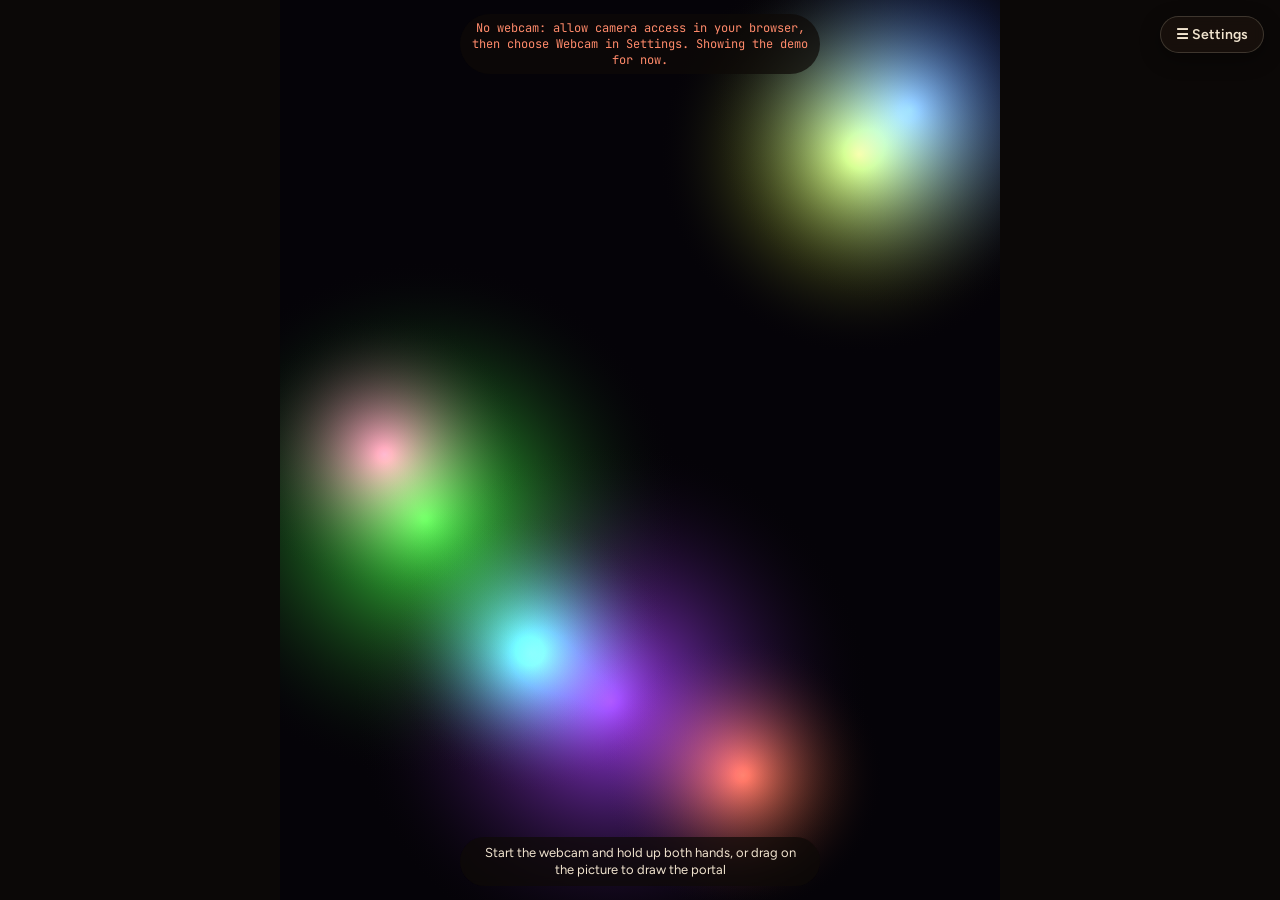
<file: index.html>
<!DOCTYPE html>
<html lang="en">
<head>
  <meta charset="UTF-8">
  <meta name="viewport" content="width=device-width, initial-scale=1">
  <title>Batik Lens</title>
  <link rel="icon" href="data:,">
  <link rel="preconnect" href="https://fonts.googleapis.com">
  <link rel="preconnect" href="https://fonts.gstatic.com" crossorigin>
  <!-- UI fonts, Aksara Jawa for the title, and Naskh Arabic for Besurek's calligraphy. -->
  <link rel="stylesheet" href="https://fonts.googleapis.com/css2?family=Figtree:wght@400;500;600&family=JetBrains+Mono:wght@400;600&family=Noto+Sans+Javanese:wght@400;700&family=Noto+Naskh+Arabic:wght@400;700&display=swap">
  <link rel="stylesheet" href="style.css?v=13">
</head>
<body class="app">
  <!-- The screen: just the picture. Everything else lives in the settings drawer. -->
  <main class="screen" aria-label="Batik Lens">
    <div class="stage-frame">
      <canvas id="out" aria-label="Camera picture with the batik portal"></canvas>
      <div class="toast" id="toast" aria-live="polite"></div>
      <div class="stage-hint" id="hint"></div>
      <p id="status" class="status" role="status"></p>
      <div class="flash" id="flash"></div>
    </div>
  </main>

  <button type="button" class="menu-fab" id="menuToggle" aria-controls="drawer" aria-expanded="false" title="Settings (M)">
    <span aria-hidden="true">☰</span> Settings
  </button>

  <aside class="drawer" id="drawer" data-open="false" aria-label="Settings">
    <header class="drawer-head">
      <h1><span class="title-aksara" lang="jv">ꦧꦛꦶꦏ꧀</span> <span class="title-latin">Batik Lens</span></h1>
      <button type="button" id="menuClose" title="Close (M or Esc)" aria-label="Close the settings">✕</button>
    </header>
    <p class="tagline">Frame a portal with your hands. Everything inside it becomes batik.</p>

    <div class="shelf" id="shelf" role="listbox" aria-label="Batik"></div>

    <ul class="gestures" aria-label="Gestures">
      <li><b>👉 👍</b> Left index finger + right thumb are the corners</li>
      <li><b>🤏</b> Right hand: pinch thumb to index (or click) to keep it here, next batik</li>
      <li><b>⌨</b> N / P batik · Enter keep · Z undo · X clear · M settings · S save</li>
    </ul>

    <div class="rail">
      <fieldset>
        <legend>Source</legend>
        <div class="seg">
          <button type="button" id="srcDemo" aria-pressed="true">Demo</button>
          <button type="button" id="srcCam" aria-pressed="false">Webcam</button>
          <label class="btn-like" for="srcFile">Upload video or image</label>
          <input type="file" id="srcFile" accept="video/*,image/*" hidden>
        </div>
        <label class="check"><input type="checkbox" id="mirror"> Mirror</label>
      </fieldset>

      <fieldset>
        <legend>Portal</legend>
        <div class="seg" role="group" aria-label="Where the batik shows">
          <button type="button" id="modePortal" aria-pressed="true">In a portal</button>
          <button type="button" id="modeFull" aria-pressed="false">Whole frame</button>
        </div>
        <label class="check"><input type="checkbox" id="portalHands" checked> Show hands</label>
        <div class="kept">
          <span id="keepCount">None kept yet</span>
          <button type="button" id="keepUndo">Undo last</button>
          <button type="button" id="keepClear">Clear all</button>
        </div>
        <small class="hint">Each time you keep the portal, that region stays as batik and the portal moves on to the next one, so you can build up a collage.</small>
      </fieldset>

      <fieldset>
        <legend>Batik</legend>
        <div class="about">
          <strong id="batikName"></strong>
          <p id="batikAbout"></p>
        </div>
        <label class="check"><input type="checkbox" id="bFace" checked> Draw my face in the motif</label>
        <label class="row">Motif size <output for="bSize"></output>
          <input type="range" id="bSize" min="0.4" max="2.5" step="0.05" value="1">
        </label>
        <label class="row">Brightness balance <output for="bBalance"></output>
          <input type="range" id="bBalance" min="0.2" max="0.8" step="0.01" value="0.5">
        </label>
        <label class="row">Wax crackle (remukan) <output for="bCrackle"></output>
          <input type="range" id="bCrackle" min="0" max="1" step="0.05" value="0.5">
        </label>
        <label class="check"><input type="checkbox" id="invert"> Invert light and dark</label>
        <small class="hint">The picture is built from the motif itself: bright areas get bigger pieces in lighter dye, shadows get small pieces in the deepest dye.</small>
      </fieldset>

      <div class="actions">
        <button type="button" id="pause">Pause</button>
        <button type="button" id="png">Save image</button>
        <button type="button" id="rec" class="primary">Record video</button>
      </div>
    </div>
  </aside>

  <script src="lenses.js?v=1"></script>
  <script src="batik.js?v=15"></script>
  <script src="app.js?v=10"></script>
  <script src="portal.js?v=18"></script>
</body>
</html>
</file>
<file: style.css>
:root {
  --soga: #1a120d;      /* page: dark sogan brown */
  --soga-2: #251912;    /* panels */
  --line: #3b2a1f;
  --kain: #f1e4cf;      /* text: undyed cloth */
  --muted: #a8927b;
  --emas: #e0a93f;      /* accent: gold leaf */
  --nila: #4a67b8;      /* indigo */
  --radius: 10px;
  color-scheme: dark;
}

* { box-sizing: border-box; }

body {
  margin: 0;
  background: var(--soga);
  color: var(--kain);
  font: 15px/1.45 "Figtree", system-ui, sans-serif;
}

/* ---------- The screen: just the picture ---------- */

.app { height: 100vh; overflow: hidden; background: #0b0807; }
.screen { position: fixed; inset: 0; display: grid; place-items: center; }
.stage-frame { position: relative; line-height: 0; background: #000; }
#out { display: block; } /* sized by app.js to fill the window without cropping */

.status {
  position: absolute; left: 50%; top: 14px; transform: translateX(-50%);
  max-width: calc(100% - 28px); margin: 0; padding: 6px 12px; border-radius: 999px;
  background: rgba(14, 10, 8, 0.72); line-height: 1.4;
  font: 12px "JetBrains Mono", monospace; color: var(--muted); text-align: center;
  opacity: 0; transition: opacity .4s; pointer-events: none;
}
.status.show { opacity: 1; }
.status.error { color: #ff8a6b; }

/* ---------- Settings: a drawer that slides in ---------- */

.menu-fab {
  position: fixed; top: 16px; right: 16px; z-index: 40;
  padding: 9px 15px; border-radius: 999px;
  background: rgba(26, 18, 13, 0.82); border-color: rgba(243, 231, 203, 0.18);
  box-shadow: 0 6px 20px rgba(0, 0, 0, 0.4); backdrop-filter: blur(6px);
  font-weight: 600;
  transition: opacity .2s;
}
.menu-fab[aria-expanded="true"] { opacity: 0; pointer-events: none; }

.drawer {
  position: fixed; top: 0; right: 0; bottom: 0; z-index: 60;
  width: min(380px, 100vw); overflow-y: auto; overscroll-behavior: contain;
  padding: 16px 16px 24px;
  display: flex; flex-direction: column; gap: 14px;
  background: var(--soga);
  border-left: 1px solid var(--line);
  box-shadow: -18px 0 50px rgba(0, 0, 0, 0.45);
  transition: transform .3s cubic-bezier(.2, .8, .2, 1);
}
.drawer[data-open="false"] { transform: translateX(105%); visibility: hidden; transition: transform .3s cubic-bezier(.2, .8, .2, 1), visibility 0s .3s; }
.drawer-head { display: flex; align-items: center; justify-content: space-between; gap: 12px; }
.drawer-head h1 { margin: 0; font-weight: 600; font-size: 20px; display: flex; align-items: baseline; gap: 10px; }
.drawer-head button { padding: 4px 10px; }
.drawer .shelf { max-width: none; flex-wrap: wrap; overflow: visible; padding: 0; gap: 6px; }
.drawer .gestures { justify-content: flex-start; flex-direction: column; gap: 4px; }
.title-aksara { font-family: "Noto Sans Javanese", serif; font-size: 30px; line-height: 1; color: var(--emas); }
.title-latin { letter-spacing: .02em; }
.tagline { margin: -6px 0 0; color: var(--muted); font-size: 14px; }

@media (prefers-reduced-motion: reduce) {
  .drawer, .drawer[data-open="false"] { transition: none; }
}

.rail { display: flex; flex-direction: column; gap: 14px; }
fieldset {
  margin: 0; padding: 14px 16px 16px;
  background: var(--soga-2); border: 1px solid var(--line); border-radius: var(--radius);
  display: flex; flex-direction: column; gap: 12px;
}
legend {
  padding: 0 6px; margin-left: -6px;
  font: 600 11px "JetBrains Mono", monospace; text-transform: uppercase; letter-spacing: .1em; color: var(--emas);
}

.row { display: grid; grid-template-columns: 1fr auto; align-items: center; gap: 6px 10px; }
.row > input[type=range] { grid-column: 1 / -1; width: 100%; }
.row output { font: 12px "JetBrains Mono", monospace; color: var(--muted); }
.pair { grid-template-columns: 1fr 1fr; }
.pair label { display: flex; align-items: center; gap: 8px; }
.check { cursor: pointer; }
[hidden] { display: none !important; }
.hint { color: var(--muted); font-size: 12px; margin-top: -6px; }

input[type=range] { accent-color: var(--emas); }
input[type=checkbox] { accent-color: var(--emas); width: 16px; height: 16px; }

button, .btn-like {
  font: 500 14px "Figtree", sans-serif; color: var(--kain);
  background: var(--soga); border: 1px solid var(--line); border-radius: 6px;
  padding: 8px 12px; cursor: pointer; text-align: center;
}
button:hover, .btn-like:hover { border-color: var(--muted); }
button[aria-pressed=true] { background: var(--nila); border-color: var(--nila); }
button.primary { background: var(--emas); border-color: var(--emas); color: #1a120d; font-weight: 600; }
button.recording { background: #c8412b; border-color: #c8412b; color: #fff; }

:focus-visible { outline: 2px solid var(--emas); outline-offset: 2px; }

.seg { display: grid; grid-template-columns: 1fr 1fr; gap: 8px; }
.seg .btn-like { grid-column: 1 / -1; }
.actions { display: grid; grid-template-columns: 1fr 1fr; gap: 8px; }
.actions .primary { grid-column: 1 / -1; padding: 11px; }


/* ---------- Portal stage ---------- */

#out { cursor: crosshair; touch-action: none; }

.toast {
  position: absolute; left: 50%; top: 18px;
  transform: translate(-50%, -8px) scale(0.96);
  padding: 8px 18px; border-radius: 999px;
  background: var(--accent, var(--emas)); color: #140d09;
  font: 600 15px/1.2 "JetBrains Mono", monospace; letter-spacing: .06em; text-transform: uppercase;
  line-height: 1.2; white-space: nowrap;
  opacity: 0; pointer-events: none;
  box-shadow: 0 0 24px color-mix(in srgb, var(--accent, var(--emas)) 60%, transparent);
}
.toast.show { animation: toast 1.1s ease-out forwards; }
@keyframes toast {
  0%   { opacity: 0; transform: translate(-50%, -8px) scale(0.96); }
  12%  { opacity: 1; transform: translate(-50%, 0) scale(1); }
  75%  { opacity: 1; transform: translate(-50%, 0) scale(1); }
  100% { opacity: 0; transform: translate(-50%, -4px) scale(1); }
}

.stage-hint {
  position: absolute; left: 50%; bottom: 14px; transform: translateX(-50%);
  max-width: calc(100% - 28px); padding: 7px 14px; border-radius: 999px;
  background: rgba(14, 10, 8, 0.72); backdrop-filter: blur(6px);
  color: var(--kain); font: 13px/1.35 "Figtree", sans-serif; text-align: center;
  opacity: 0; transition: opacity .3s; pointer-events: none;
}
.stage-hint.show { opacity: 1; }

.flash { position: absolute; inset: 0; background: #fff; opacity: 0; pointer-events: none; }
.flash.show { animation: flash .45s ease-out; }
@keyframes flash { from { opacity: .85; } to { opacity: 0; } }

/* Lens shelf */
.shelf {
  width: 100%; max-width: 900px;
  display: flex; gap: 18px; overflow-x: auto; padding: 4px 2px 8px;
  scrollbar-width: thin; scrollbar-color: var(--line) transparent;
}
.shelf-group { display: flex; align-items: center; gap: 6px; flex: none; }
.shelf-label {
  font: 600 10px "JetBrains Mono", monospace; letter-spacing: .12em; text-transform: uppercase;
  color: var(--muted); writing-mode: vertical-rl; transform: rotate(180deg); padding: 2px 0;
}
.chip {
  --accent: var(--emas);
  flex: none; display: inline-flex; align-items: center; gap: 7px;
  padding: 7px 12px 7px 10px; border-radius: 999px;
  background: var(--soga-2); border: 1px solid var(--line);
  font: 500 13px "Figtree", sans-serif; white-space: nowrap;
  transition: border-color .15s, background .15s, transform .15s;
}
.chip::before {
  content: ""; width: 9px; height: 9px; border-radius: 50%;
  background: var(--accent); box-shadow: 0 0 8px var(--accent);
}
.chip:hover { border-color: var(--accent); }
.chip[aria-selected="true"] {
  background: color-mix(in srgb, var(--accent) 22%, var(--soga-2));
  border-color: var(--accent); color: #fff; transform: translateY(-1px);
}

.gestures {
  list-style: none; margin: 0; padding: 0; width: 100%; max-width: 900px;
  display: flex; flex-wrap: wrap; justify-content: center; gap: 6px 18px;
  font-size: 13px; color: var(--muted);
}
.gestures b { font-weight: 400; margin-right: 4px; color: var(--kain); }

@media (prefers-reduced-motion: reduce) {
  .toast.show, .flash.show { animation-duration: .01s; }
}

@media (max-width: 860px) {
  .gestures li:last-child { display: none; } /* keyboard shortcuts */
}
@media (hover: none) {
  .gestures li:last-child { display: none; } /* no keyboard on touch screens */
}

/* Batik: place under the name, and the about card */
.chip small { font-size: 11px; color: var(--muted); margin-left: -2px; }
.chip[aria-selected="true"] small { color: color-mix(in srgb, #fff 70%, var(--accent)); }
.about { border-left: 2px solid var(--emas); padding: 2px 0 2px 10px; }
.about strong { font: 600 13px "JetBrains Mono", monospace; letter-spacing: .04em; color: var(--kain); }
.about p { margin: 4px 0 0; font-size: 13px; color: var(--muted); }

/* Kept regions */
.kept { display: grid; grid-template-columns: 1fr auto auto; align-items: center; gap: 8px; }
.kept span { font: 12px "JetBrains Mono", monospace; color: var(--muted); }
.kept button { padding: 6px 10px; font-size: 13px; }
.kept button:disabled { opacity: .4; cursor: default; }

/* the batik shelf inside the drawer wraps instead of scrolling */
.drawer .shelf-group { flex: 1; flex-wrap: wrap; }
.drawer .shelf-label { writing-mode: horizontal-tb; transform: none; width: 100%; padding: 0 0 2px; }
</file>
